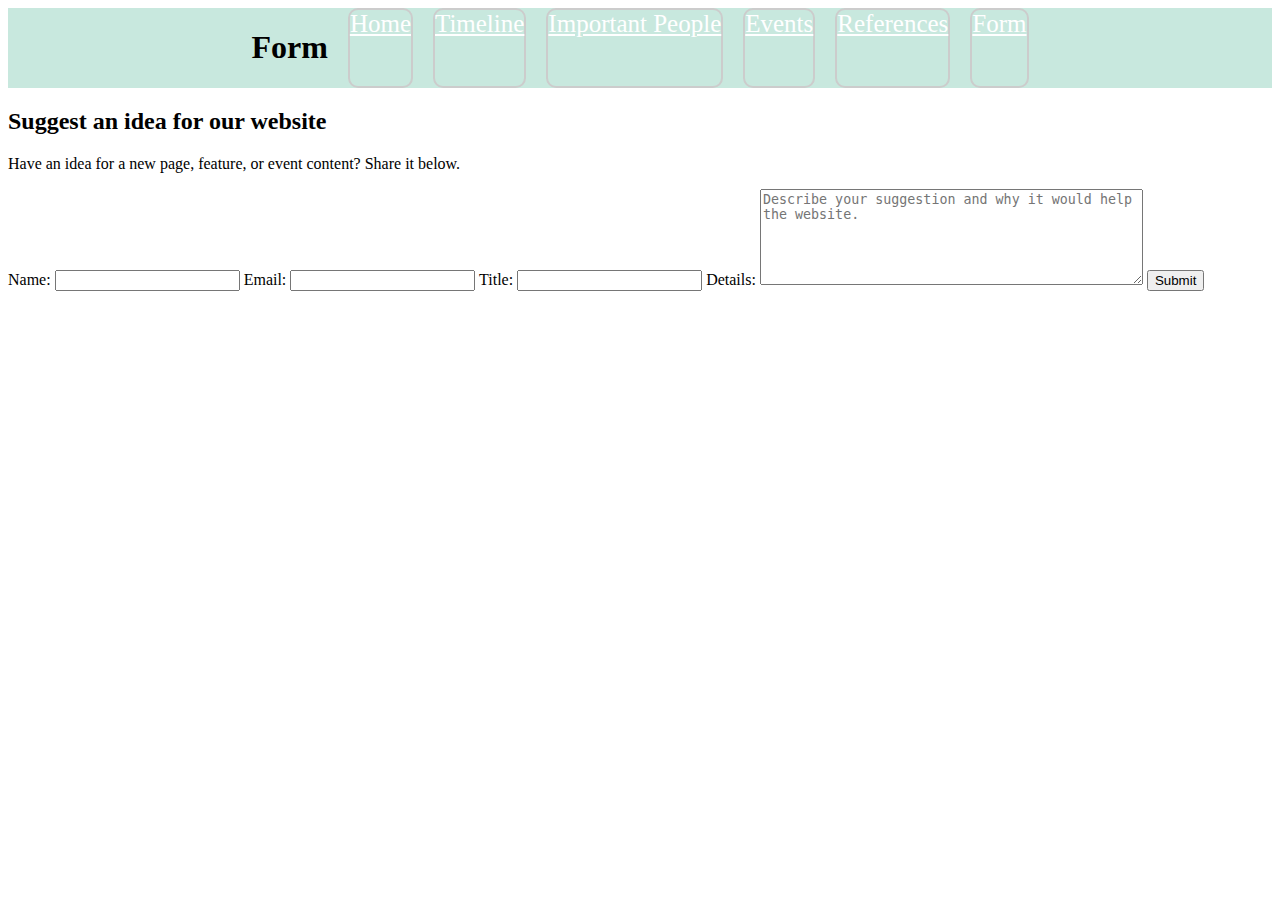
<file: pages/form.html>
<!doctype html>
<html>
  <head>
    <link href="/style.css" rel="stylesheet" type="text/css" />
    <title>Form</title>
  </head>
  <body>
    <section class="header">
      <h1>Form</h1>
      <a href="/index.html"> Home </a>
      <a href="Timeline.html"> Timeline </a>
      <a href="people.html"> Important People </a>
      <a href="events.html"> Events </a>
      <a href="ref.html"> References </a>
      <a href="form.html"> Form </a>
    </section>
    <div id="form-section">
      <h2>Suggest an idea for our website</h2>
      <p>
        Have an idea for a new page, feature, or event content? Share it below.
      </p>
      <form action="/submit_form" method="post">
        <label for="name">Name:</label>
        <input type="text" id="name" name="name" required />

        <label for="email">Email:</label>
        <input type="email" id="email" name="email" required />

        <label for="ideaTitle">Title:</label>
        <input type="text" id="ideaTitle" name="ideaTitle" required />

        <label for="ideaDetails">Details:</label>
        <textarea
          id="details"
          name="details"
          rows="6"
          cols="45"
          placeholder="Describe your suggestion and why it would help the website."
          required
        ></textarea>

        <input type="submit" value="Submit" />
      </form>
    </div>
  </body>
</html>
</file>
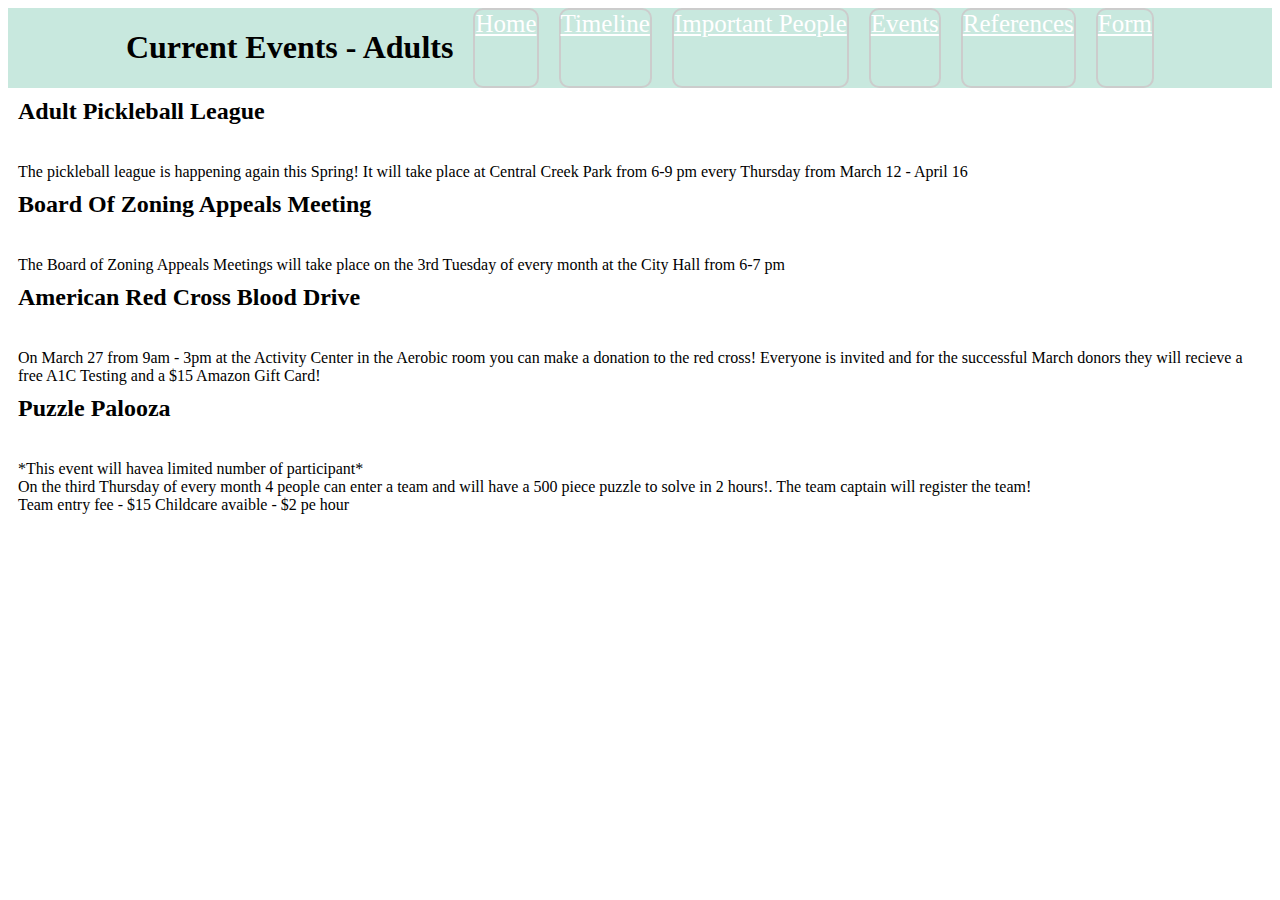
<file: pages/events/adults.html>
<!doctype html>
<html>
  <head>
    <link href="events.css" rel="stylesheet" type="text/css" />
    <link href="/style.css" rel="stylesheet" type="text/css" />
    <title>Events - Adults</title>
  </head>
  <body>
    <section class="header">
      <h1>Current Events - Adults</h1>
      <a href="/index.html"> Home </a>
      <a href="/pages/Timeline.html"> Timeline </a>
      <a href="/pages/people.html"> Important People </a>
      <a href="/pages/events.html"> Events </a>
      <a href="/pages/ref.html"> References </a>
      <a href="form.html"> Form </a>
    </section>
    <section class="people">
      <section class="sect">
        <h2>Adult Pickleball League</h2>
        <br />
        <p>
          The pickleball league is happening again this Spring! It will take
          place at Central Creek Park from 6-9 pm every Thursday from March 12 -
          April 16
        </p>
      </section>
      <section class="sect">
        <h2>Board Of Zoning Appeals Meeting</h2>
        <br />
        <p>
          The Board of Zoning Appeals Meetings will take place on the 3rd
          Tuesday of every month at the City Hall from 6-7 pm
        </p>
      </section>
      <section class="sect">
        <h2>American Red Cross Blood Drive</h2>
        <br />
        <p>
          On March 27 from 9am - 3pm at the Activity Center in the Aerobic room
          you can make a donation to the red cross! Everyone is invited and for
          the successful March donors they will recieve a free A1C Testing and a
          $15 Amazon Gift Card!
        </p>
      </section>
      <section class="sect">
        <h2>Puzzle Palooza</h2>
        <br />
        <p>
          *This event will havea limited number of participant* <br />
          On the third Thursday of every month 4 people can enter a team and
          will have a 500 piece puzzle to solve in 2 hours!. The team captain
          will register the team! <br />
          Team entry fee - $15 Childcare avaible - $2 pe hour
        </p>
      </section>
    </section>
  </body>
</html>
</file>
<file: style.css>
.logo {
 margin: 0 auto;
  background-image: url("images/logo.png");
  background-size: cover;
  background-repeat: no-repeat;
  width: 230px;
  height: 200px;
 text-align:center;
} 
.header {
  background-color:#c8e8de;
  text-align:center;
  display: flex;
  justify-content: center;
  gap: 20px;
}
.header a {
  color:white;
  font-size: 25px;
  border: 2px solid #ccc;
  border-radius: 10px;
}
.top {
  background-color:#c8e8de;
}
.top h1 {
  font-size: 35px;
 text-align:center;
}
/* timeline */
.timeline{
  margin: 0 auto;
  max-width: 730px;
  padding: 25px;
  display: grid;
  grid-column-templates: 1fr 3px 1fr;
  font-family: 'Fira Sans', sans-serif;
  color: "black";
}
</file>
<file: pages/events/events.css>
.sect h2 {
  margin-top: 10px;
  margin-left: 10px;
  margin-right: 10px;
}

.sect p {
  margin: 0 10px;
}
</file>
